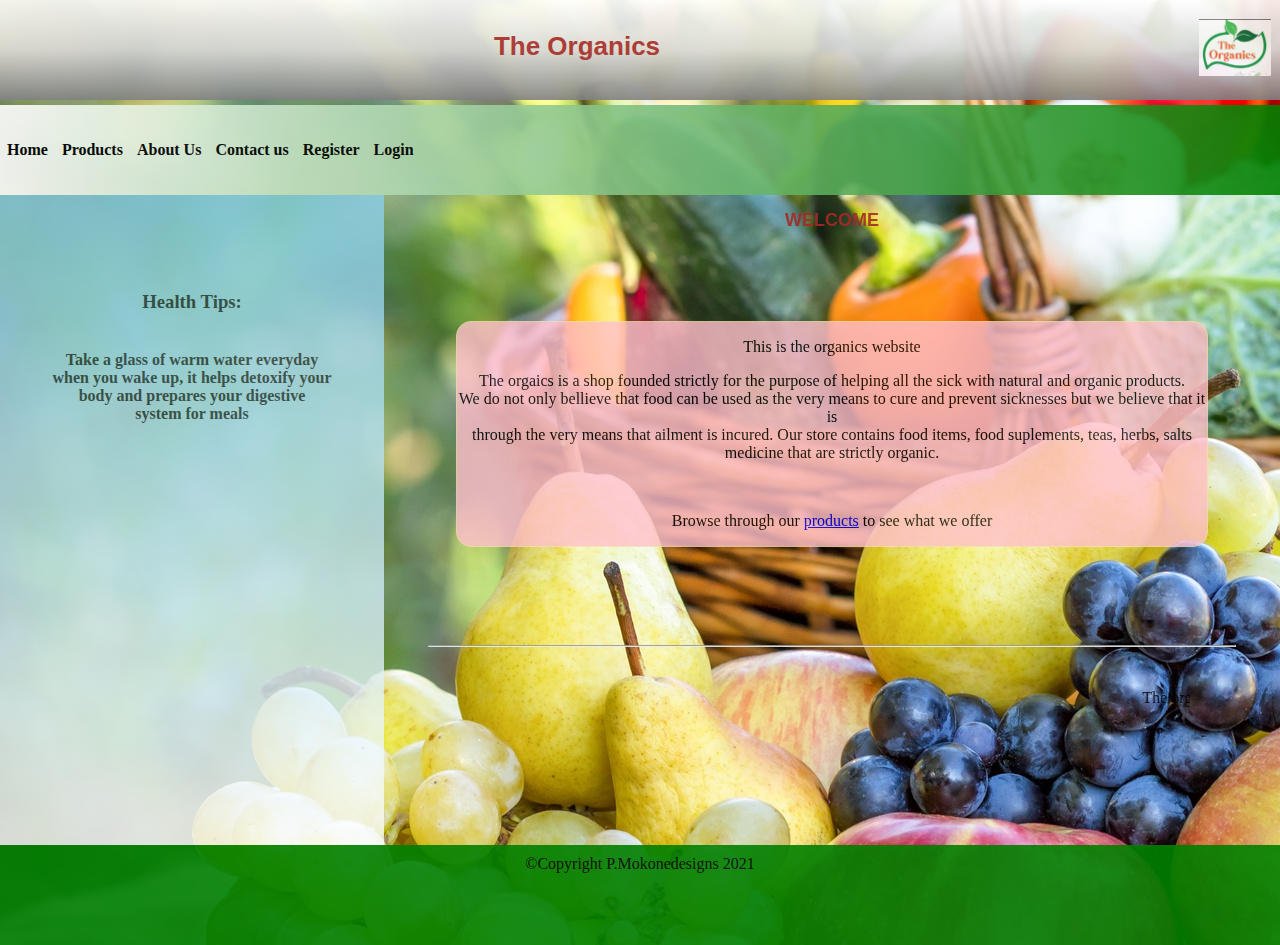
<file: index.html>
<!DOCTYPE html>
<html>
<head>
	<title>Home</title>
	<link rel="stylesheet" href="css/styleIndex.css" type="text/css">
</head>
<header>
	<DIV class="HEADER">
		<h1>The Organics</h1>
	</DIV>
	
	<DIV class="logo">
		<img src="img/logo (2).png" alt="img" height="57px" border="wheat">
	</DIV>
</header>

<nav>
	<div class="container">
		<li><a href="index.html"><strong>Home</strong></a></li>
		<li><a href="products.html"><strong>Products</strong></a></li>
		<li><a href="aboutUs.html"><strong>About Us</strong></a></li>
		<li><a href="contactUs.html"><strong>Contact us</strong><a/></li>
		<li><a href="register.html"><strong>Register</strong><a/></li>
		<li><a href="login.html"><strong>Login</strong><a/></li>
	</div>
</nav>

<body id="body">
	<div class="container">
	
	</div>
<aside id="left">
	<div id="tips">
		<h3>Health Tips:</h3>
			<article>
				<p><strong>Take a glass of warm water everyday</br>
				when you wake up, it helps detoxify your</br>
				body and prepares your digestive</br>
				system for meals</strong></p>
			</article>
	</div>
</aside>

<section class="home">
	<h2>WELCOME</h2>
	<!--<hr />-->
		<article id="home">
		<p>This is the organics website</p>
		
		<p>The orgaics is a shop founded strictly for the purpose of helping all the sick with natural and organic products.</br>
		We do not only bellieve that food can be used as the very means to cure and prevent sicknesses but we believe that it is</br>
		through the very means that ailment is incured. Our store contains food items, food suplements, teas, herbs, salts </br>medicine 
		that are strictly organic. 
		</p></br>
		<p>Browse through our <a href="products.html">products</a> to see what we offer</p>
		</article>
		
		</br>
				</br></br></br></br>
				<hr/ width="90%">
				</br>
				<marquee direction="left" width="90%">
					<div ID="PH" ALIGN="center">
						<P>
							The orgaic shop is located at the LNDC center .
							for more details you can email us at <a href="">theorganics@gmail.com</a> or contact
							Tel: 6243 6204 / 5882 5059 
						</p>
					</div>	
				</marquee>
		
</section>




	
		
</body>

<footer>
	&COPY;Copyright P.Mokonedesigns 2021
</footer>

</html>
</file>
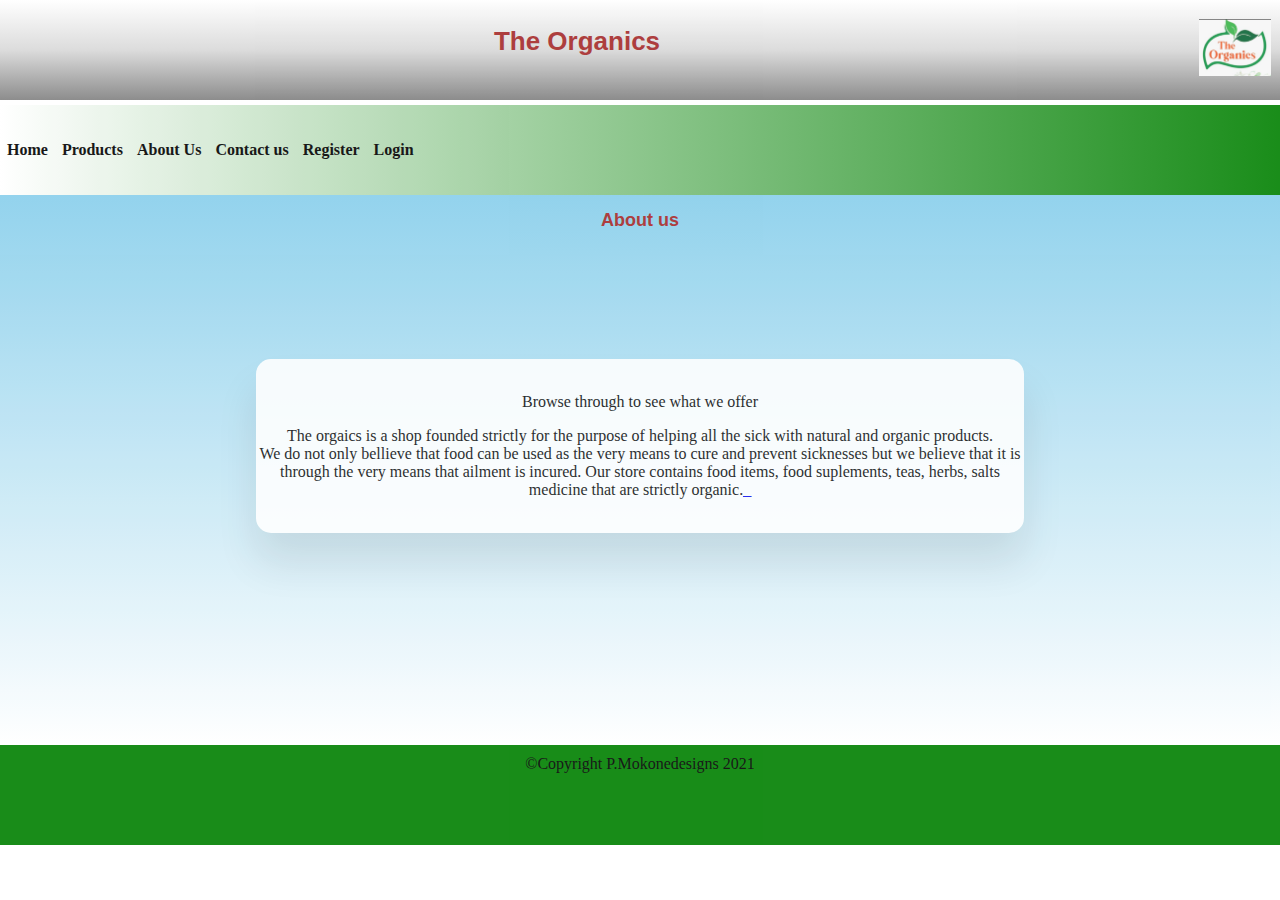
<file: aboutUs.html>
<!DOCTYPE html>
<html>
<head>
	<title>About us</title>
	<link rel="stylesheet" href="css/style.css" type="text/css">
</head>
<header>
	<DIV class="HEADER">
		<h1>The Organics</h1>
	</DIV>
	
	<DIV class="logo">
		<img src="img/logo (2).png" alt="img" height="57px" border="wheat">
	</DIV>
</header>

<nav>
	<div class="container">
		<li><a href="index.html"><strong>Home</strong></a></li>
		<li><a href="products.html"><strong>Products</strong></a></li>
		<li><a href="aboutUs.html"><strong>About Us</strong></a></li>
		<li><a href="contactUs.html"><strong>Contact us</strong><a/></li>
		<li><a href="register.html"><strong>Register</strong><a/></li>
		<li><a href="login.html"><strong>Login</strong><a/></li>
	</div>
</nav>

<body id="bodyAboutus">

<section id="sec">
	<h2>About us</h2>
	<!--<hr />-->
	
		
			<article ID="aboutusArticle">
				<!--<legend align="center" class="foto"><img src="img/logo (2).png"></legend>-->
					</br>
					<p>Browse through to see what we offer</p>
					<p>The orgaics is a shop founded strictly for the purpose of helping all the sick with natural and organic products.</br>
					We do not only bellieve that food can be used as the very means to cure and prevent sicknesses but we believe that it is</br>
					through the very means that ailment is incured. Our store contains food items, food suplements, teas, herbs, salts </br>medicine 
					that are strictly organic.<a href="transition.html">_</a>
					</p></br>
			</article>
	
</section>	
		
</body>

<footer>
	&COPY;Copyright P.Mokonedesigns 2021
</footer>

</html>
</file>
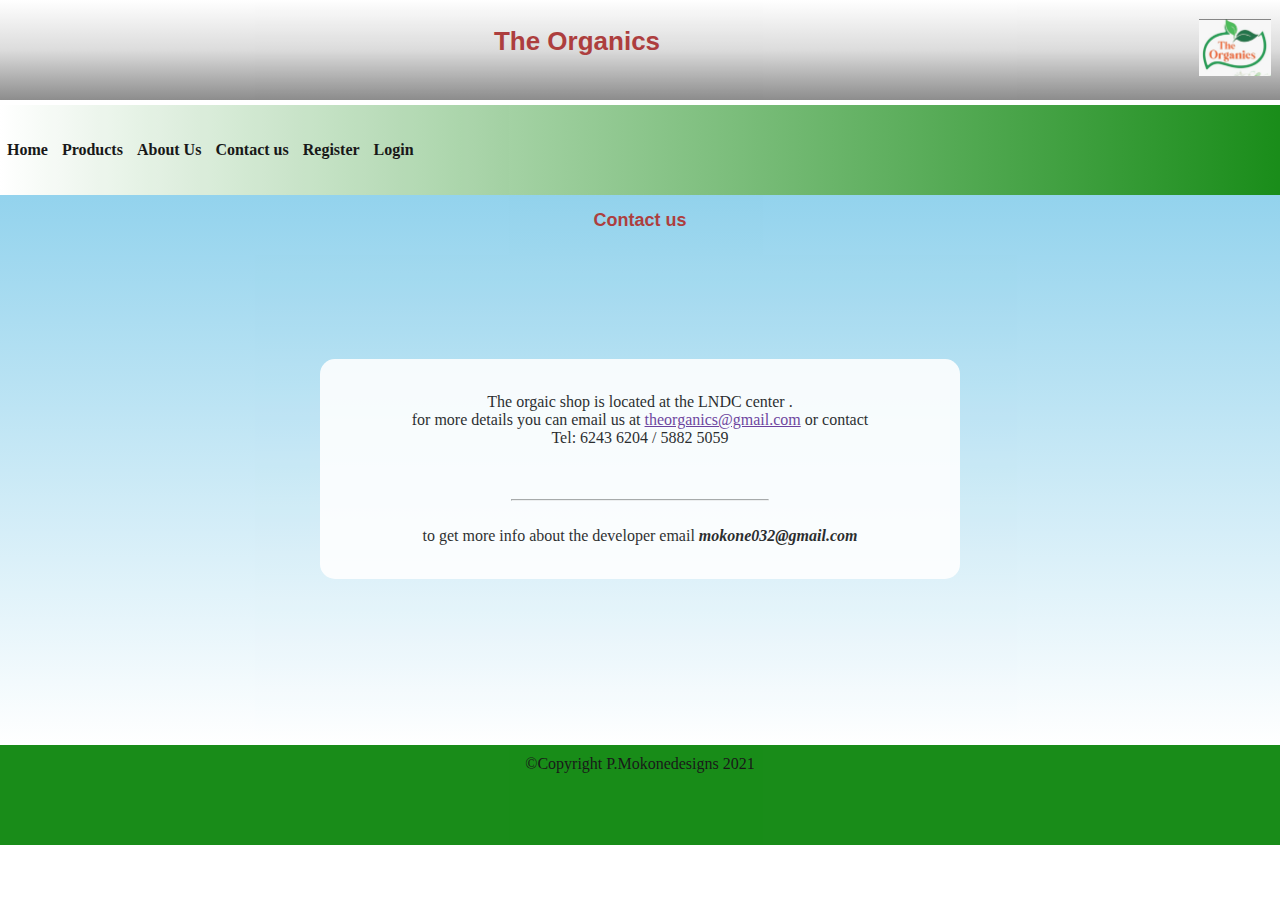
<file: contactUs.html>
<!DOCTYPE html>
<html>
<head>
	<title>Contact us</title>
	<link rel="stylesheet" href="css/style.css" type="text/css">
</head>
<header>
	<DIV class="HEADER">
		<h1>The Organics</h1>
	</DIV>
	
	<DIV class="logo">
		<img src="img/logo (2).png" alt="img" height="57px" border="wheat">
	</DIV>
</header>

<nav>
	<div class="container">
		<li><a href="index.html"><strong>Home</strong></a></li>
		<li><a href="products.html"><strong>Products</strong></a></li>
		<li><a href="aboutUs.html"><strong>About Us</strong></a></li>
		<li><a href="contactUs.html"><strong>Contact us</strong><a/></li>
		<li><a href="register.html"><strong>Register</strong><a/></li>
		<li><a href="login.html"><strong>Login</strong><a/></li>
	</div>
</nav>

<body id="bodyContactUs">

<section ID="contactSection">
	<h2>Contact us</h2>
	<!--<hr />-->
		<article ID="contactArticle">
		
		</br>
		<p>The orgaic shop is located at the LNDC center .</br>
		for more details you can email us at <a href="">theorganics@gmail.com</a> or contact</br>
		Tel: 6243 6204 / 5882 5059 </br></br></br><hr width= "40%"/></br>
		to get more info about the developer email <strong><em>mokone032@gmail.com</em></strong>
		</p></br>
		</article>
</section>	
		
</body>

<footer>
	&COPY;Copyright P.Mokonedesigns 2021
</footer>

</html>
</file>
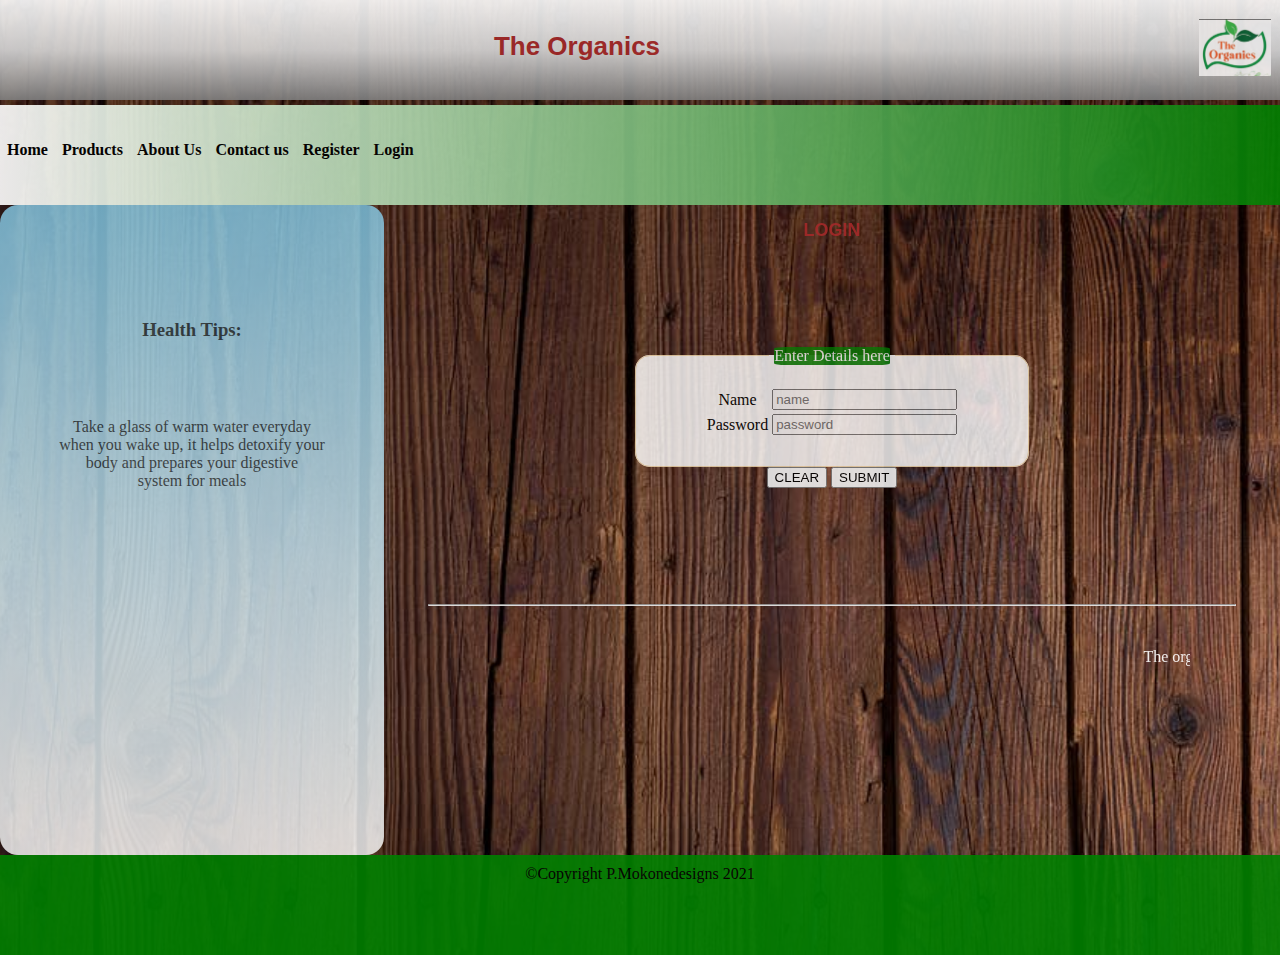
<file: login.html>
<!DOCTYPE html>
<html>
<head>
	<title>Login</title>
	<link rel="stylesheet" href="css/styleReg.css" type="text/css">
</head>
<header>
	<DIV class="HEADER">
		<h1>The Organics</h1>
	</DIV>
	
	<DIV class="logo">
		<img src="img/logo (2).png" alt="img" height="57px" border="wheat">
	</DIV>
</header>

<nav>
	<div class="container">
		<li><a href="index.html"><strong>Home</strong></a></li>
		<li><a href="products.html"><strong>Products</strong></a></li>
		<li><a href="aboutUs.html"><strong>About Us</strong></a></li>
		<li><a href="contactUs.html"><strong>Contact us</strong><a/></li>
		<li><a href="register.html"><strong>Register</strong><a/></li>
		<li><a href="login.html"><strong>Login</strong><a/></li>
	</div>
</nav>

<body id="body">

<aside id="left">
	<div id="tips">
	</br>
		<h3>Health Tips:</h3>
			<article>
			
				<p>Take a glass of warm water everyday</br>
				when you wake up, it helps detoxify your</br>
				body and prepares your digestive</br>
				system for meals</p>
			</article>
	</div>
</aside>

<section class="homeReg">
	<h2>LOGIN</h2>
	<!--<hr />-->
		
				<form id="register" method="post" action="products.html">
					<div id="register2">
						<fieldset id="home2">
						<legend align="center"><p id="legend">Enter Details here</p></legend>
							<table align="center">
								<tr>
									<td>
										<label>Name</label>
									</td>
									
									<td>
										<input type="text" name="name" placeholder="name"/>
									</td>
								</tr>
								
								
								<tr>
									<td>
										<label>Password</label>
									</td>
									
									<td>
										<input type="text" name="password" placeholder="password"/>
									</td>
								</tr>
								
							</table>
							</br>
						</fieldset>
						<div align="center">
							<button type="clear" value="clear">CLEAR</button>
							<button type="Submit" value="Submit">SUBMIT</button>
						</div>
					</div>	
				</form>
				</br>
				</br>
				</br>
				</br>
				</br>
				</br>
				<hr/ width="90%">
				</br>
				<marquee direction="left" width="90%">
					<div ID="PH" ALIGN="center">
						<p>The orgaics is a shop founded strictly for the purpose of helping all the sick with natural and organic products.
						We do not only bellieve that food can be used as the very means to cure and prevent sicknesses but we believe that it is
						through the very means that ailment is incured. Our store contains food items, food suplements, teas, herbs, salts medicine 
						that are strictly organic.<a href="transition.html">_</a>
						</p>
					</div>	
				</marquee>
			
</section>
		
</body>

<footer>
	&COPY;Copyright P.Mokonedesigns 2021
</footer>

</html>
</file>
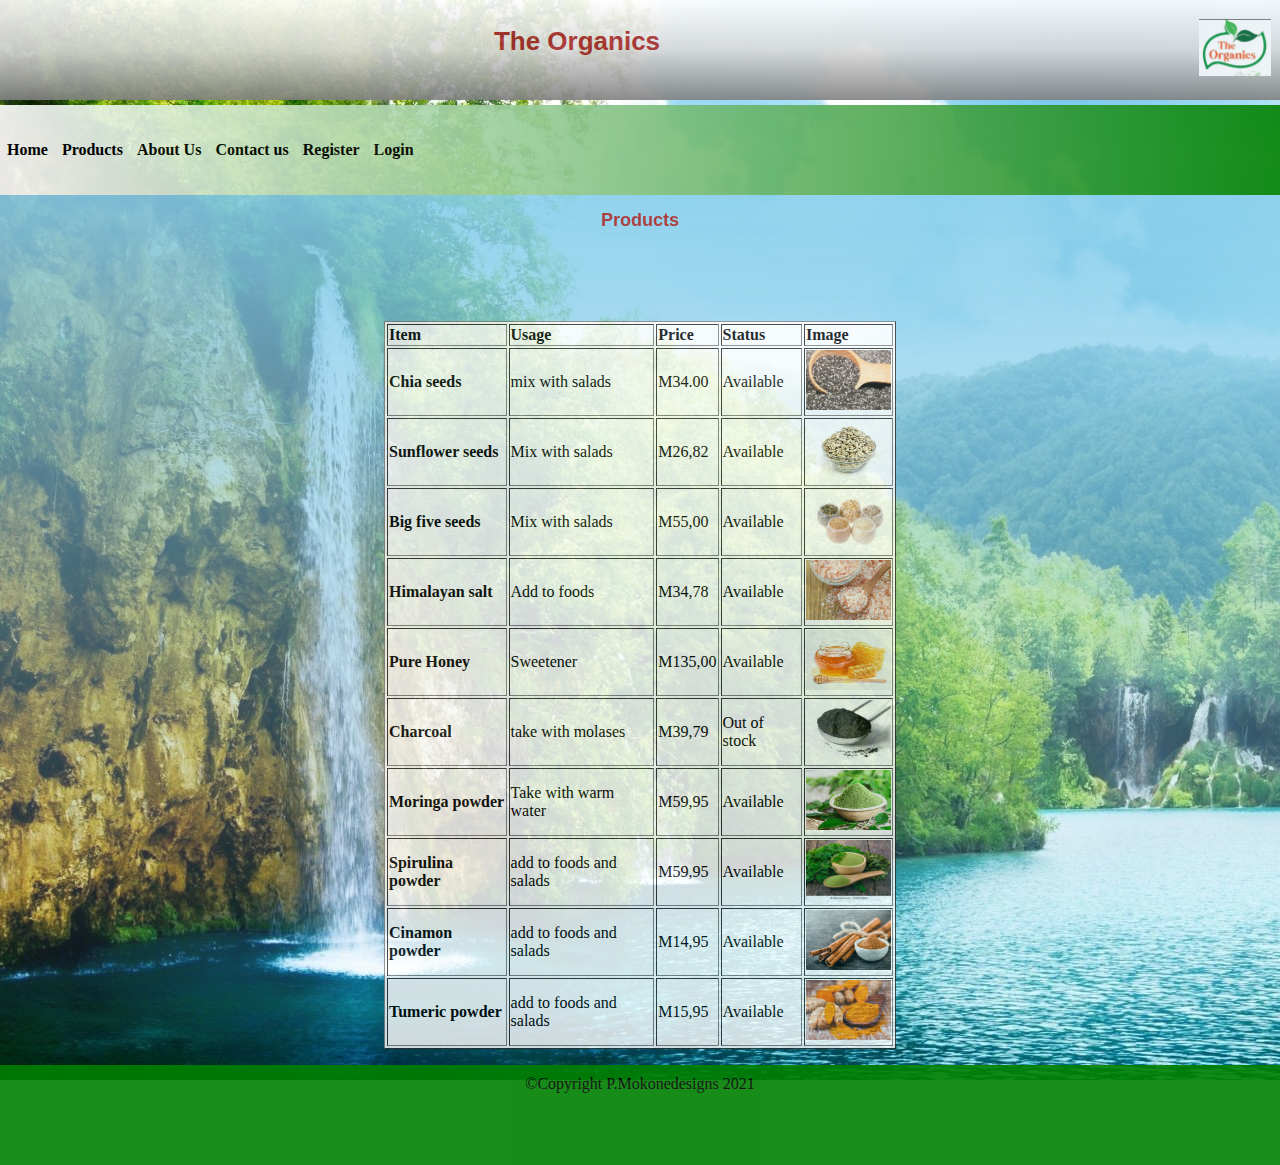
<file: products.html>
<!DOCTYPE html>
<html>
<head>
	<title>Products</title>
	<link rel="stylesheet" href="css/style.css" type="text/css">
</head>
<header>
	<DIV class="HEADER">
		<h1>The Organics</h1>
	</DIV>
	
	<DIV class="logo">
		<img src="img/logo (2).png" alt="img" height="57px" border="wheat">
	</DIV>
</header>

<nav>
	<div class="container">
		<li><a href="index.html"><strong>Home</strong></a></li>
		<li><a href="products.html"><strong>Products</strong></a></li>
		<li><a href="aboutUs.html"><strong>About Us</strong></a></li>
		<li><a href="contactUs.html"><strong>Contact us</strong><a/></li>
		<li><a href="register.html"><strong>Register</strong><a/></li>
		<li><a href="login.html"><strong>Login</strong><a/></li>
	</div>
</nav>

<body id="productsBody" margin="0px">

<section ID="PRODUCTS">
	<h2>Products</h2>
	<!--<hr />-->
		<div class="table">
			<table align="center" border="1" margin-top="5%">
				<tr>
					<td><strong>Item</strong></td>
					<td><strong>Usage</strong></td>
					<td><strong>Price</strong></td>
					<td><strong>Status</strong></td>
					<td><strong>Image</strong></td>
				</tr>
				
				<tr>
					<td><strong>Chia seeds</strong></td>
					<td>mix with salads</td>
					<td>M34.00</td>
					<td>Available</td>
					<td><img src="img/chia-seeds.jpg" width="85px" height="60px" alt="image"></td>
				</tr>
				
				<tr>
					<td><strong>Sunflower seeds</strong></td>
					<td>Mix with salads</td>
					<td>M26,82</td>
					<td>Available</td>
					<td><img src="img/61EuHk70+oL._SL1400_.jpg" width="85px" height="60px" alt="image"></td>
				</tr>
				
				<tr>
					<td><strong>Big five seeds</strong></td>
					<td>Mix with salads</td>
					<td>M55,00</td>
					<td>Available</td>
					<td><img src="img/pots-seeds-11819894.jpg" width="85px" height="60px" alt="image"></td>
				</tr>
				
				<tr>
					<td><strong>Himalayan salt</strong></td>
					<td>Add to foods</td>
					<td>M34,78</td>
					<td>Available</td>
					<td><img src="img/istockphoto-1179115970-612x612.jpg" width="85px" height="60px" alt="image"></td>
				</tr>
				
				<tr>
					<td><strong>Pure Honey</strong></td>
					<td>Sweetener</td>
					<td>M135,00</td>
					<td>Available</td>
					<td><img src="img/DS-Forest-Honey.png" width="85px" height="60px" alt="image"></td>
				</tr>
				
				<tr>
					<td><strong>Charcoal</strong></td>
					<td>take with molases</td>
					<td>M39,79</td>
					<td>Out of stock</td>
					<td><img src="img/activated-charcoal-powder-500x500.jpg" width="85px" height="60px" alt="image"></td>
				</tr>
				
				<tr>
					<td><strong>Moringa powder</strong></td>
					<td>Take with warm water</td>
					<td>M59,95</td>
					<td>Available</td>
					<td><img src="img/istockphoto-1032729520-612x612.jpg" width="85px" height="60px" alt="image"></td>
				</tr>
				
				<tr>
					<td><strong>Spirulina powder</strong></td>
					<td>add to foods and salads</td>
					<td>M59,95</td>
					<td>Available</td>
					<td><img src="img/moringa-powder-wooden-bowl-fresh-260nw-1530541844.jpg" width="85px" height="60px" alt="image"></td>
				</tr>
				
				<tr>
					<td><strong>Cinamon powder</strong></td>
					<td>add to foods and salads</td>
					<td>M14,95</td>
					<td>Available</td>
					<td><img src="img/istockphoto-1222252557-170667a.jpg" width="85px" height="60px" alt="image"></td>
				</tr>
				
				<tr>
					<td><strong>Tumeric powder</strong></td>
					<td>add to foods and salads</td>
					<td>M15,95</td>
					<td>Available</td>
					<td><img src="img/istockphoto-965503302-170667a.jpg" width="85px" height="60px" alt="image"></td>
				</tr>
				
			</table>
		</p>
		</div>
</section>
	
		
</body>

<footer>
	&COPY;Copyright P.Mokonedesigns 2021
</footer>

</html>
</file>
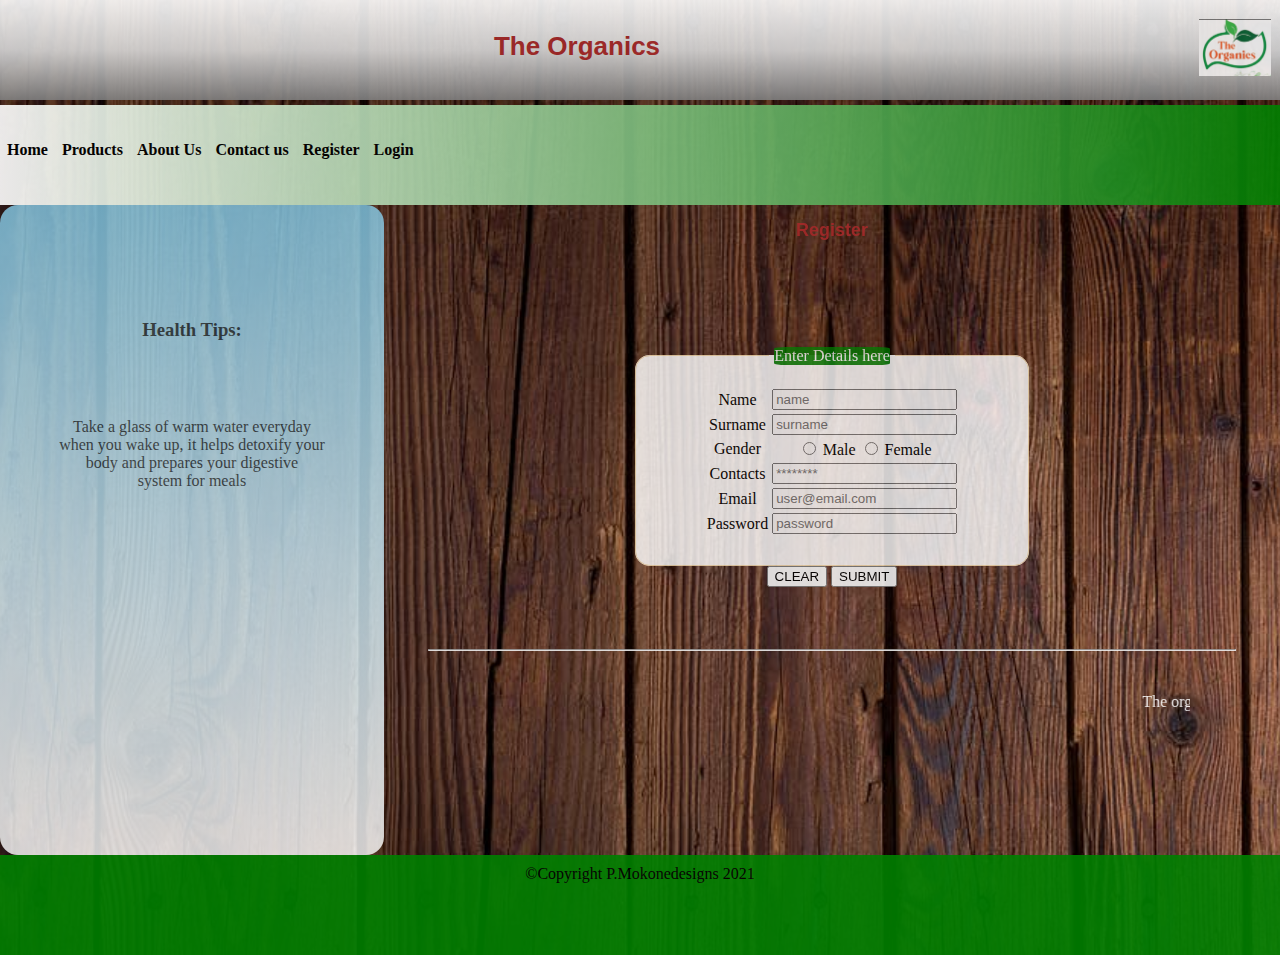
<file: register.html>
<!DOCTYPE html>
<html>
<head>
	<title>Register</title>
	<link rel="stylesheet" href="css/styleReg.css" type="text/css">
</head>
<header>
	<DIV class="HEADER">
		<h1>The Organics</h1>
	</DIV>
	
	<DIV class="logo">
		<img src="img/logo (2).png" alt="img" height="57px" border="wheat">
	</DIV>
</header>

<nav>
	<div class="container">
		<li><a href="index.html"><strong>Home</strong></a></li>
		<li><a href="products.html"><strong>Products</strong></a></li>
		<li><a href="aboutUs.html"><strong>About Us</strong></a></li>
		<li><a href="contactUs.html"><strong>Contact us</strong><a/></li>
		<li><a href="register.html"><strong>Register</strong><a/></li>
		<li><a href="login.html"><strong>Login</strong><a/></li>
	</div>
</nav>

<body id="body">

<aside id="left">
	<div id="tips">
	</br>
		<h3>Health Tips:</h3>
			<article>
			
				<p>Take a glass of warm water everyday</br>
				when you wake up, it helps detoxify your</br>
				body and prepares your digestive</br>
				system for meals</p>
			</article>
	</div>
</aside>

<section class="homeReg">
	<h2>Register</h2>
	<!--<hr />-->
		
				<form id="register" method="post" action="products.html">
					<div id="register2">
						<fieldset id="home2">
						<legend align="center"><p id="legend">Enter Details here</p></legend>
							<table align="center">
								<tr>
									<td>
										<label>Name</label>
									</td>
									
									<td>
										<input type="text" name="name" placeholder="name"/>
									</td>
								</tr>
								
								<tr>
									<td>
										<label>Surname</label>
									</td>
									
									<td>
										<input type="text" name="surname" placeholder="surname"/>
									</td>
								</tr>
								
								<tr>
									<td>
										<label>Gender</label>
									</td>
									
									<td>
										<input type="radio" id="male" name="gender" value="Male">
										<label for="male">Male</label>
										
										<input type="radio" id="female" name="gender" value="female">
										<label for="female">Female</label>
									</td>
								</tr>
								
								<tr>
									<td>
										<label>Contacts</label>
									</td>
									
									<td>
										<input type="text" name="contacts" placeholder="********"/>
									</td>
								</tr>
								
								<tr>
									<td>
										<label>Email</label>
									</td>
									
									<td>
										<input type="text" name="email" placeholder="user@email.com"/>
									</td>
								</tr>
								
								<tr>
									<td>
										<label>Password</label>
									</td>
									
									<td>
										<input type="text" name="password" placeholder="password"/>
									</td>
								</tr>
								
							</table>
							</br>
						</fieldset>
						<div align="center">
							<button type="clear" value="clear">CLEAR</button>
							<button type="Submit" value="Submit">SUBMIT</button>
						</div>
					</div>	
				</form>
			
			</br>
				</br>
				</br>
				<hr/ width="90%" BGCOLOR="green">
				</br>
				<marquee direction="left" width="90%">
					<div ID="PH" ALIGN="center">
						<p>The orgaics is a shop founded strictly for the purpose of helping all the sick with natural and organic products.
						We do not only bellieve that food can be used as the very means to cure and prevent sicknesses but we believe that it is
						through the very means that ailment is incured. Our store contains food items, food suplements, teas, herbs, salts medicine 
						that are strictly organic.<a href="transition.html">_</a>
						</p>
					</div>	
				</marquee>
			
</section>	
		
</body>

<footer>
	&COPY;Copyright P.Mokonedesigns 2021
</footer>

</html>
</file>
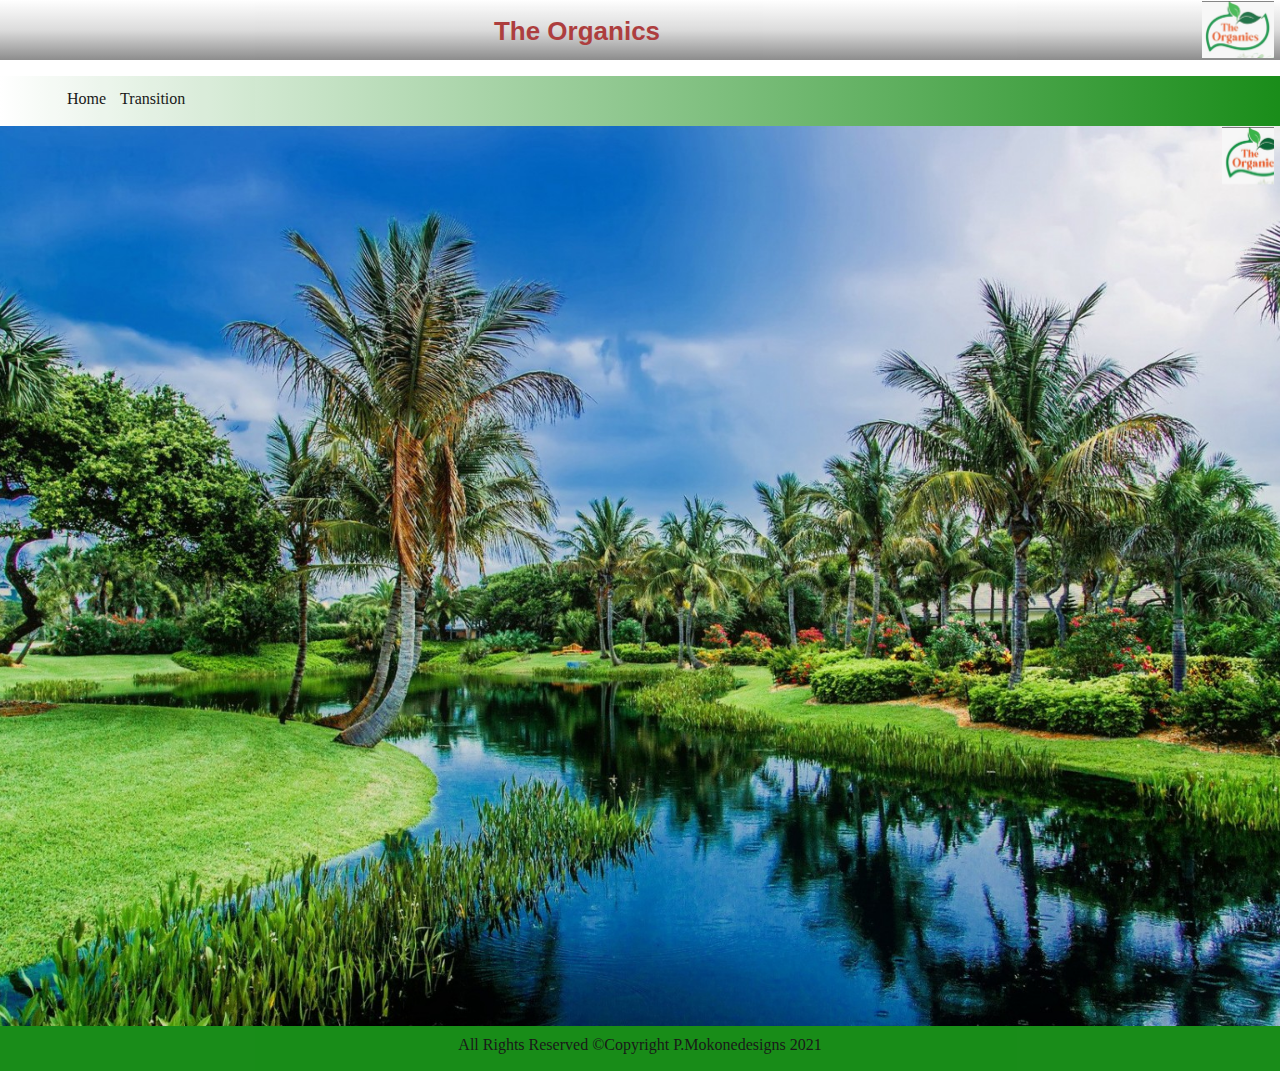
<file: transition.html>
<!DOCTYPE html>
<html>
<head>
	<meta charset="UTF-8">
	<title>Transition</title>
	<link rel="stylesheet" href="css/trasition.css" type="text/css">
</head>

<header>
	<DIV class="HEADER">
		<h1>The Organics</h1>
	</DIV>
	
	<DIV class="logo">
		<img src="img/logo (2).png" alt="img" height="57px" border="wheat">
	</DIV>
</header>

<nav>
	<ul>
		<li><a href="index.html">Home</a></li>
		<li><a href="transition.html">Transition</a></li>
	</ul>
</nav>

<body id="bodyContactUs">

	<div class="container">
		<div class="logo2">
			<marquee direction="left" width="100%" height="100%" scroll-delay="5s">
				<img src="img/logo (2).png" alt="img" height="57px" border="wheat"/>
			</marquee>
		</div>
	</div>
		
</body>

<footer>
	All Rights Reserved &COPY;Copyright P.Mokonedesigns 2021
</footer>

</html>
</file>
<file: css/styleIndex.css>
header{
	opacity:.9;
	width:100%;
	height:100px;
	line-height:50px;
	background-image: linear-gradient( to bottom, white, #D8D8D8, gray);
}

.HEADER{
	margin-top:3px;
	border:thin transparent solid;
	float:left;
	width:90%;

}

.logo{
	margin-top:1.5%;
	margin-right:9px;
	float:right;
	width:auto;
	height:10px;
	opacity:0px;
	border-radius:50%;
}

#body{
	
	background-image:url("backImg/1097177.jpg");
	background-repeat:no-repeat;
	margin:0px;
	margin-bottom:0px;

	width:100%;
}

nav{
	opacity:.9;
	width:100%;
	height:90px;
	line-height:90px;
	background-image: linear-gradient( to right, white, green);
}

nav a{
	color:#000000;
	text-decoration:none;
}

nav a:hover{
	text-decoration:underline;
	color:#A52A2A;
}

nav a:active{
	text-decoration:underline;
	color:#A52A2A;
}

nav .container{
	margin-top:5px;
	/*text-align:center;*/
}

ul{
	margin-left:20px;
}

li{
	display:inline-block;
	margin-left:7px;
	margin-right:3px;
	
}




#left {
	opacity:.8;
	float:left;
	width:30%;
	height:650px;
	background-image: linear-gradient( to top, white, skyblue);
	
}

section .home{
	float:right;
	width:75%;
	height:950px;
	background:skyblue;
}

section{
	opacity:.9;
	float:right;
	width:70%;
	height:650px;
	/*background-image:url("backImg/istockphoto-1279763992-170667a.jpg");*/
	background-repeat:no-repeat;
	background-size:cover;
}



#home{
	background:pink;
	opacity:.9;
	text-align:center;
	border:thin wheat solid;
	border-radius:15px 15px;
	margin-left:8%;
	margin-right:8%;
	margin-top:10%;
}


#tips{
	
	opacity:.7;
	align:center;
	text-align:justify;
}

#register2{
	align:center;
}

h3{
	text-align:center;
	margin-top:25%;
}


h1{
	color:#A52A2A;
	font-size:26px;
	font-family:arial;
	text-align:center;
}


article {
	text-align:center;
	border-radius:15px 15px;
	margin-left:25px;
	margin-right:25px;
	margin-top:10%;
}

body{
	background:white;
}

h2{
	color:#A52A2A;
	font-size:18px;
	font-family:arial;
	text-align:center;
}


footer {
	opacity:.9;
	text-align:center;
	clear:both;
	width:100%;
	height:100px;
	line-height:37px;
	background-color:green;
}
</file>
<file: css/style.css>
header{
	opacity:.9;
	width:100%;
	height:100px;
	line-height:40px;
	background-image: linear-gradient( to bottom, white, #D8D8D8, gray);
}

.HEADER{
	margin-top:3px;
	border:thin transparent solid;
	float:left;
	width:90%;

}

.logo{
	margin-top:1.5%;
	margin-right:9px;
	float:right;
	width:auto;
	height:10px;
	opacity:0px;
	border-radius:50%;
}

#body{
	
	background-image:url("backImg/1097177.jpg");
	margin:0px;
}

nav{
	opacity:.9;
	width:100%;
	height:90px;
	line-height:90px;
	background-image: linear-gradient( to right, white, green);
}

nav a{
	color:#000000;
	text-decoration:none;
}

nav a:hover{
	text-decoration:underline;
	color:#A52A2A;
}

nav a:active{
	text-decoration:underline;
	color:#A52A2A;
}

nav .container{
	margin-top:5px;
	/*text-align:center;*/
}

ul{
	margin-left:20px;
}

li{
	display:inline-block;
	margin-left:7px;
	margin-right:3px;
}

aside #left {
	float:left;
	width:25%;
	height:550px;
	background:blue;
	blue;
}

section .home{
	float:right;
	width:75%;
	height:950px;
	background:skyblue;
}

section{
	opacity:.9;
	float:right;
	width:100%;
	height:550px;
	background-image:linear-gradient(to bottom, skyblue,white);
	background-repeat:no-repeat;
	background-size:cover;
}

#PRODUCTS{
	float:right;
	width:100%;
	height:auto;
	background-image: linear-gradient( to top, transparent, skyblue);
}

#productsBody{
	margin:0px;
	background-image:url("backImg/R (6).jfif");
	background-repeat:no-repeat;
	margin-bottom:0px;
	
}

#bodyAboutus{
	margin:0px;
	background-image:url("backImg/R (2).jfif")
	background-repeat:no-repeat;
	margin-bottom:0px;
}

#bodyContactUs{
	margin:0px;
	background-image:url("backImg/260954-beautiful-white-wood-background-2560x1600.jpg")
	background-repeat:no-repeat;
	margin-bottom:0px;
}

.table{
	margin-top:7%;
	background:white;
	margin-left:30%;
	margin-right:30%;
	opacity:.9;
}

.foto{
	border-radius:50%;
	border:transparent;
}

#contactArticle{
	background:white;
	opacity:.9;
	margin-left:25%;
	margin-right:25%;
	
}

#aboutusArticle{
	background:white;
	opacity:.9;
	margin-left:20%;
	margin-right:20%;
	box-shadow: 0 30px 40px rgba(0,0,0,.1);
}

#sec{
	background-image:linear-gradient(to bottom, skyblue,white);
}

article #home{
	text-align:center;
	border:thin wheat solid;
	border-radius:15px 15px;
	margin-left:5px;
	margin-right:5px;
	margin-top:10%;
}

article {
	text-align:center;
	border-radius:15px 15px;
	margin-left:25px;
	margin-right:25px;
	margin-top:10%;
}

body{
	background:whitet;
}

h2{
	color:#A52A2A;
	font-size:18px;
	font-family:arial;
	text-align:center;
}

h1{
	color:#A52A2A;
	font-size:26px;
	font-family:arial;
	text-align:center;
}


footer {
	opacity:.9;
	text-align:center;
	clear:both;
	width:100%;
	height:100px;
	line-height:37px;
	background-color:green;
}
</file>
<file: css/styleReg.css>
header{
	opacity:.9;
	width:100%;
	height:100px;
	line-height:50px;
	background-image: linear-gradient( to bottom, white, #D8D8D8, gray);
}

.HEADER{
	margin-top:3px;
	border:thin transparent solid;
	float:left;
	width:90%;

}

.logo{
	margin-top:1.5%;
	margin-right:9px;
	float:right;
	width:auto;
	height:10px;
	opacity:0px;
	border-radius:50%;
}

#body{
	
	background-image:url("backImg/1097177.jpg");
	margin:0px;
	background-repeat:no-repeat;
	margin-bottom:0px;
}

nav{
	opacity:.9;
	width:100%;
	height:100px;
	line-height:90px;
	background-image: linear-gradient( to right, white, green);
}

#body{
	background-image:url("backImg/pexels-photo-326311.jpeg");
	margin:0px;
	background-size:cover;
	background-repeat:no-repeat;
	background-position:center;
}



nav a{
	color:#000000;
	text-decoration:none;
}

nav a:hover{
	text-decoration:underline;
	color:#A52A2A;
}

nav a:active{
	text-decoration:underline;
	color:#A52A2A;
}

nav .container{
	margin-top:5px;
	/*text-align:center;*/
}

ul{
	margin-left:20px;
}

li{
	display:inline-block;
	margin-left:7px;
	margin-right:3px;
}

#left {
	opacity:.8;
	float:left;
	width:30%;
	height:650px;
	border-radius:18px;
	background-image: linear-gradient( to top, white, skyblue);
	
}

section .home{
	float:right;
	width:75%;
	height:950px;
	background:skyblue;
}

section{
	opacity:.9;
	float:right;
	width:70%;
	height:650px;
	
	background-repeat:no-repeat;
	background-size:cover;
}

#legend{
	background:green;
	color:white;
	opacity:.9;
	text-align:center;
	border-radius:10%;
	margin-left:3px;
	margin-right:3px;
}

#home{
	background:white;
	opacity:.9;
	text-align:center;
	border:thin wheat solid;
	border-radius:15px 15px;
	margin-left:8%;
	margin-right:8%;
	margin-top:10%;
}

.homeReg{
	float:right;
	width:70%;
	height:450px;
	background-repeat:no-repeat;
	background-size:cover;
}


#home2{
	background:white;
	opacity:.9;
	text-align:center;
	border:thin wheat solid;
	border-radius:15px 15px;
	margin-left:28%;
	margin-right:28%;
	margin-top:10%;
}


#tips{
	
	opacity:.7;
	align:center;
	text-align:justify;
}

#register2{
	align:center;
	margin-top:205;
}

h3{
	text-align:center;
	margin-top:25%;
}


h1{
	color:#A52A2A;
	font-size:26px;
	font-family:arial;
	text-align:center;
}


article {
	text-align:center;
	border-radius:15px 15px;
	margin-left:25px;
	margin-right:25px;
	margin-top:20%;
}

body{
	background:whitet;
}

h2{
	color:#A52A2A;
	font-size:18px;
	font-family:arial;
	text-align:center;
}


#PH{
	color:white;
	text-align:center;
}

footer {
	opacity:.9;
	text-align:center;
	clear:both;
	width:100%;
	height:100px;
	line-height:37px;
	background-color:green;
}
</file>
<file: css/trasition.css>
header{
	opacity:.9;
	width:100%;
	height:60px;
	line-height:20px;
	background-image: linear-gradient( to bottom, white, #D8D8D8, gray);
}

.HEADER{
	margin-top:3px;
	border:thin transparent solid;
	float:left;
	width:90%;

}

.logo{
	margin-top:1px;
	margin-right:6px;
	float:right;
	width:auto;
	height:10px;
	opacity:0px;
	border-radius:50%;
}

.logo2{
	margin-top:1px;
	margin-right:6px;
	float:right;
	width:100%;
	height:60px;
	opacity:0px;
	border-radius:50%;
}


h1{
	color:#A52A2A;
	font-size:26px;
	font-family:arial;
	text-align:center;
}

nav{
	opacity:.9;
	width:100%;
	height:50px;
	line-height:45px;
	background-image: linear-gradient( to right, white, green);
}

nav a{
	color:#000000;
	text-decoration:none;
}

nav a:hover{
	text-decoration:underline;
	color:#A52A2A;
}

nav a:active{
	text-decoration:underline;
	color:#A52A2A;
}

nav .container{
	margin-top:5px;
	/*text-align:center;*/
}

ul{
	margin-left:20px;
}

li{
	display:inline-block;
	margin-left:7px;
	margin-right:3px;
}

body{
	margin:0px;
	padding:0px;
	height:100%;
	width:100%;
}

.logo{
	margin-top:1px;
	margin-right:6px;
	float:right;
	width:auto;
	height:10px;
	opacity:0px;
	border-radius:50%;
}

.container{
	height:100vh;
	width:100%;
	background-image:url("backImg/R (1).jfif");
	background-size:cover;
	background-repeat:no-repeat;
	background-position:center;
	transition:10s;
	
	animation-name:animate;
	animation-direction:alternate-reverse;
	animation-duration:60s;
	animation-fill-mode:forwards;
	animation-iteration-count:infinite;
	animation-play-state:running;
	animation-timing-function:ease-in-out;
}


@keyframes animate{
	
	0%{
		background-image:url("backImg/R (1).jfif")
	}10%{
		background-image:url("backImg/R (2).jfif")
	}20%{
		background-image:url("backImg/R (7).jfif")
	}30%{
		background-image:url("backImg/R (3).jfif")
	}40%{
		background-image:url("backImg/R (8).jfif")
	}50%{
		background-image:url("backImg/R.jfif")
	}60%{
		background-image:url("backImg/R (4).jfif")
	}70%{
		background-image:url("backImg/R (9).jfif")
	}80%{
		background-image:url("backImg/1097177.jpg")
	}90%{
		background-image:url("backImg/R (5).jfif")
	}100%{
		background-image:url("backImg/R (6).jfif")
	}
}


footer {
	opacity:.9;
	text-align:center;
	clear:both;
	width:100%;
	height:45px;
	line-height:37px;
	background-color:green;
}
</file>
